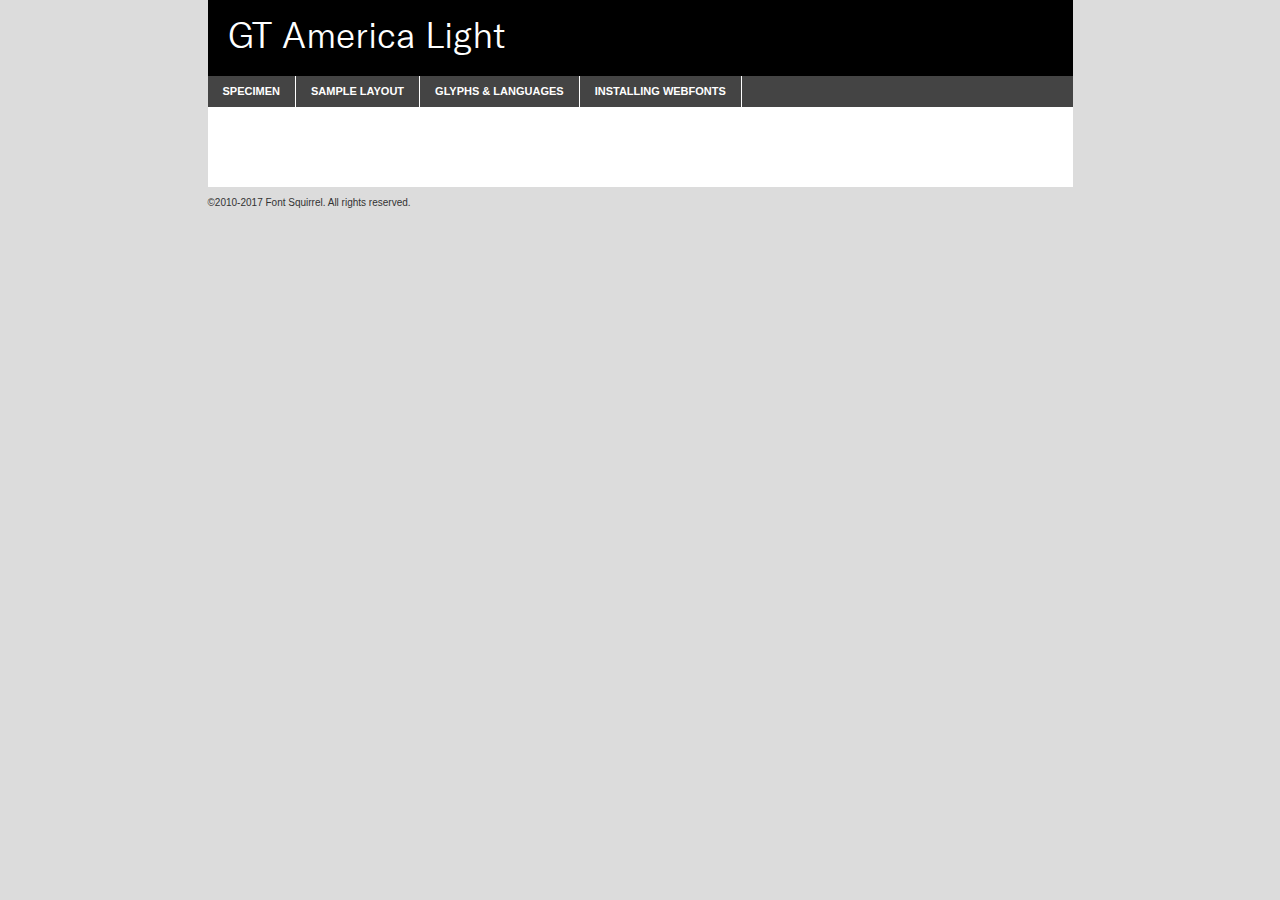
<file: type/gt-america-standard-light-demo.html>
<!DOCTYPE html PUBLIC "-//W3C//DTD XHTML 1.0 Transitional//EN"
	"http://www.w3.org/TR/xhtml1/DTD/xhtml1-transitional.dtd">

<html xmlns="http://www.w3.org/1999/xhtml" xml:lang="en" lang="en">
<head>
	<meta http-equiv="Content-Type" content="text/html; charset=utf-8" />
	<script src="http://ajax.googleapis.com/ajax/libs/jquery/1.7.2/jquery.min.js" type="text/javascript" charset="utf-8"></script>
	<script type="text/javascript">
	(function($){$.fn.easyTabs=function(option){var param=jQuery.extend({fadeSpeed:"fast",defaultContent:1,activeClass:'active'},option);$(this).each(function(){var thisId="#"+this.id;if(param.defaultContent==''){param.defaultContent=1;}
	if(typeof param.defaultContent=="number")
	{var defaultTab=$(thisId+" .tabs li:eq("+(param.defaultContent-1)+") a").attr('href').substr(1);}else{var defaultTab=param.defaultContent;}
	$(thisId+" .tabs li a").each(function(){var tabToHide=$(this).attr('href').substr(1);$("#"+tabToHide).addClass('easytabs-tab-content');});hideAll();changeContent(defaultTab);function hideAll(){$(thisId+" .easytabs-tab-content").hide();}
	function changeContent(tabId){hideAll();$(thisId+" .tabs li").removeClass(param.activeClass);$(thisId+" .tabs li a[href=#"+tabId+"]").closest('li').addClass(param.activeClass);if(param.fadeSpeed!="none")
	{$(thisId+" #"+tabId).fadeIn(param.fadeSpeed);}else{$(thisId+" #"+tabId).show();}}
	$(thisId+" .tabs li").click(function(){var tabId=$(this).find('a').attr('href').substr(1);changeContent(tabId);return false;});});}})(jQuery);
	</script>
	<link rel="stylesheet" href="specimen_files/specimen_stylesheet.css" type="text/css" charset="utf-8" />
	<link rel="stylesheet" href="stylesheet.css" type="text/css" charset="utf-8" />

	<style type="text/css">
					body{
				font-family: 'gt_americalight';
							}
		</style>

	<title>GT America Light Specimen</title>
	
	
	<script type="text/javascript" charset="utf-8">
		$(document).ready(function() {
			$('#container').easyTabs({defaultContent:1});
		});
	</script>
</head>

<body>
<div id="container">
	<div id="header">
		GT America Light	</div>
	<ul class="tabs">
		<li><a href="#specimen">Specimen</a></li>
		<li><a href="#layout">Sample Layout</a></li>
				<li><a href="#glyphs">Glyphs &amp; Languages</a></li>
		<li><a href="#installing">Installing Webfonts</a></li>
		
	</ul>
	
	<div id="main_content">

		
			<div id="specimen">
		
				<div class="section">
					<div class="grid12 firstcol">
						<div class="huge">AaBb</div>
					</div>
				</div>
		
				<div class="section">
					<div class="glyph_range">A&#x200B;B&#x200b;C&#x200b;D&#x200b;E&#x200b;F&#x200b;G&#x200b;H&#x200b;I&#x200b;J&#x200b;K&#x200b;L&#x200b;M&#x200b;N&#x200b;O&#x200b;P&#x200b;Q&#x200b;R&#x200b;S&#x200b;T&#x200b;U&#x200b;V&#x200b;W&#x200b;X&#x200b;Y&#x200b;Z&#x200b;a&#x200b;b&#x200b;c&#x200b;d&#x200b;e&#x200b;f&#x200b;g&#x200b;h&#x200b;i&#x200b;j&#x200b;k&#x200b;l&#x200b;m&#x200b;n&#x200b;o&#x200b;p&#x200b;q&#x200b;r&#x200b;s&#x200b;t&#x200b;u&#x200b;v&#x200b;w&#x200b;x&#x200b;y&#x200b;z&#x200b;1&#x200b;2&#x200b;3&#x200b;4&#x200b;5&#x200b;6&#x200b;7&#x200b;8&#x200b;9&#x200b;0&#x200b;&amp;&#x200b;.&#x200b;,&#x200b;?&#x200b;!&#x200b;&#64;&#x200b;(&#x200b;)&#x200b;#&#x200b;$&#x200b;%&#x200b;*&#x200b;+&#x200b;-&#x200b;=&#x200b;:&#x200b;;</div>
				</div>
				<div class="section">
					<div class="grid12 firstcol">
						<table class="sample_table">
							<tr><td>10</td><td class="size10">abcdefghijklmnopqrstuvwxyzABCDEFGHIJKLMNOPQRSTUVWXYZ0123456789abcdefghijklmnopqrstuvwxyzABCDEFGHIJKLMNOPQRSTUVWXYZ0123456789abcdefghijklmnopqrstuvwxyzABCDEFGHIJKLMNOPQRSTUVWXYZ</td></tr>
							<tr><td>11</td><td class="size11">abcdefghijklmnopqrstuvwxyzABCDEFGHIJKLMNOPQRSTUVWXYZ0123456789abcdefghijklmnopqrstuvwxyzABCDEFGHIJKLMNOPQRSTUVWXYZ0123456789abcdefghijklmnopqrstuvwxyzABCDEFGHIJKLMNOPQRSTUVWXYZ</td></tr>
							<tr><td>12</td><td class="size12">abcdefghijklmnopqrstuvwxyzABCDEFGHIJKLMNOPQRSTUVWXYZ0123456789abcdefghijklmnopqrstuvwxyzABCDEFGHIJKLMNOPQRSTUVWXYZ0123456789abcdefghijklmnopqrstuvwxyzABCDEFGHIJKLMNOPQRSTUVWXYZ</td></tr>
							<tr><td>13</td><td class="size13">abcdefghijklmnopqrstuvwxyzABCDEFGHIJKLMNOPQRSTUVWXYZ0123456789abcdefghijklmnopqrstuvwxyzABCDEFGHIJKLMNOPQRSTUVWXYZ0123456789abcdefghijklmnopqrstuvwxyzABCDEFGHIJKLMNOPQRSTUVWXYZ</td></tr>
							<tr><td>14</td><td class="size14">abcdefghijklmnopqrstuvwxyzABCDEFGHIJKLMNOPQRSTUVWXYZ0123456789abcdefghijklmnopqrstuvwxyzABCDEFGHIJKLMNOPQRSTUVWXYZ0123456789abcdefghijklmnopqrstuvwxyzABCDEFGHIJKLMNOPQRSTUVWXYZ</td></tr>
							<tr><td>16</td><td class="size16">abcdefghijklmnopqrstuvwxyzABCDEFGHIJKLMNOPQRSTUVWXYZ0123456789abcdefghijklmnopqrstuvwxyzABCDEFGHIJKLMNOPQRSTUVWXYZ</td></tr>
							<tr><td>18</td><td class="size18">abcdefghijklmnopqrstuvwxyzABCDEFGHIJKLMNOPQRSTUVWXYZ0123456789abcdefghijklmnopqrstuvwxyzABCDEFGHIJKLMNOPQRSTUVWXYZ</td></tr>
							<tr><td>20</td><td class="size20">abcdefghijklmnopqrstuvwxyzABCDEFGHIJKLMNOPQRSTUVWXYZ0123456789abcdefghijklmnopqrstuvwxyzABCDEFGHIJKLMNOPQRSTUVWXYZ</td></tr>
							<tr><td>24</td><td class="size24">abcdefghijklmnopqrstuvwxyzABCDEFGHIJKLMNOPQRSTUVWXYZ0123456789abcdefghijklmnopqrstuvwxyzABCDEFGHIJKLMNOPQRSTUVWXYZ</td></tr>
							<tr><td>30</td><td class="size30">abcdefghijklmnopqrstuvwxyzABCDEFGHIJKLMNOPQRSTUVWXYZ0123456789abcdefghijklmnopqrstuvwxyzABCDEFGHIJKLMNOPQRSTUVWXYZ</td></tr>
							<tr><td>36</td><td class="size36">abcdefghijklmnopqrstuvwxyzABCDEFGHIJKLMNOPQRSTUVWXYZ0123456789abcdefghijklmnopqrstuvwxyzABCDEFGHIJKLMNOPQRSTUVWXYZ</td></tr>
							<tr><td>48</td><td class="size48">abcdefghijklmnopqrstuvwxyzABCDEFGHIJKLMNOPQRSTUVWXYZ0123456789abcdefghijklmnopqrstuvwxyzABCDEFGHIJKLMNOPQRSTUVWXYZ</td></tr>
							<tr><td>60</td><td class="size60">abcdefghijklmnopqrstuvwxyzABCDEFGHIJKLMNOPQRSTUVWXYZ0123456789abcdefghijklmnopqrstuvwxyzABCDEFGHIJKLMNOPQRSTUVWXYZ</td></tr>
							<tr><td>72</td><td class="size72">abcdefghijklmnopqrstuvwxyzABCDEFGHIJKLMNOPQRSTUVWXYZ0123456789abcdefghijklmnopqrstuvwxyzABCDEFGHIJKLMNOPQRSTUVWXYZ</td></tr>
							<tr><td>90</td><td class="size90">abcdefghijklmnopqrstuvwxyzABCDEFGHIJKLMNOPQRSTUVWXYZ0123456789abcdefghijklmnopqrstuvwxyzABCDEFGHIJKLMNOPQRSTUVWXYZ</td></tr>
						</table>
				
					</div>
			
				</div>
		
		
		
								<div class="section" id="bodycomparison">


										<div id="xheight">
				<div class="fontbody">&#x25FC;&#x25FC;&#x25FC;&#x25FC;&#x25FC;&#x25FC;&#x25FC;&#x25FC;&#x25FC;&#x25FC;&#x25FC;&#x25FC;&#x25FC;&#x25FC;&#x25FC;&#x25FC;&#x25FC;&#x25FC;&#x25FC;&#x25FC;&#x25FC;&#x25FC;&#x25FC;&#x25FC;&#x25FC;&#x25FC;&#x25FC;&#x25FC;&#x25FC;&#x25FC;&#x25FC;&#x25FC;&#x25FC;&#x25FC;&#x25FC;&#x25FC;&#x25FC;&#x25FC;&#x25FC;&#x25FC;&#x25FC;&#x25FC;&#x25FC;&#x25FC;&#x25FC;&#x25FC;&#x25FC;&#x25FC;&#x25FC;&#x25FC;&#x25FC;&#x25FC;&#x25FC;&#x25FC;&#x25FC;&#x25FC;&#x25FC;&#x25FC;&#x25FC;&#x25FC;&#x25FC;&#x25FC;&#x25FC;&#x25FC;&#x25FC;&#x25FC;&#x25FC;&#x25FC;&#x25FC;&#x25FC;&#x25FC;&#x25FC;&#x25FC;&#x25FC;&#x25FC;&#x25FC;&#x25FC;&#x25FC;&#x25FC;&#x25FC;&#x25FC;&#x25FC;&#x25FC;&#x25FC;&#x25FC;&#x25FC;&#x25FC;&#x25FC;&#x25FC;&#x25FC;&#x25FC;&#x25FC;&#x25FC;&#x25FC;&#x25FC;&#x25FC;&#x25FC;&#x25FC;&#x25FC;body</div><div class="arialbody">body</div><div class="verdanabody">body</div><div class="georgiabody">body</div></div>
										<div class="fontbody" style="z-index:1">
											body<span>GT America Light</span>
										</div>
										<div class="arialbody" style="z-index:1">
											body<span>Arial</span>
										</div>
										<div class="verdanabody" style="z-index:1">
											body<span>Verdana</span>
										</div>
										<div class="georgiabody" style="z-index:1">
											body<span>Georgia</span>
										</div>



								</div>
		
		
				<div class="section psample psample_row1" id="">
					
					<div class="grid2 firstcol">
						<p class="size10"><span>10.</span>Aenean lacinia bibendum nulla sed consectetur. Fusce dapibus, tellus ac cursus commodo, tortor mauris condimentum nibh, ut fermentum massa justo sit amet risus. Nullam id dolor id nibh ultricies vehicula ut id elit. Cum sociis natoque penatibus et magnis dis parturient montes, nascetur ridiculus mus. Nulla vitae elit libero, a pharetra augue.</p>
			
					</div>
					<div class="grid3">
						<p class="size11"><span>11.</span>Aenean lacinia bibendum nulla sed consectetur. Fusce dapibus, tellus ac cursus commodo, tortor mauris condimentum nibh, ut fermentum massa justo sit amet risus. Nullam id dolor id nibh ultricies vehicula ut id elit. Cum sociis natoque penatibus et magnis dis parturient montes, nascetur ridiculus mus. Nulla vitae elit libero, a pharetra augue.</p>
			
					</div>
					<div class="grid3">
						<p class="size12"><span>12.</span>Aenean lacinia bibendum nulla sed consectetur. Fusce dapibus, tellus ac cursus commodo, tortor mauris condimentum nibh, ut fermentum massa justo sit amet risus. Nullam id dolor id nibh ultricies vehicula ut id elit. Cum sociis natoque penatibus et magnis dis parturient montes, nascetur ridiculus mus. Nulla vitae elit libero, a pharetra augue.</p>
			
					</div>
					<div class="grid4">
						<p class="size13"><span>13.</span>Aenean lacinia bibendum nulla sed consectetur. Fusce dapibus, tellus ac cursus commodo, tortor mauris condimentum nibh, ut fermentum massa justo sit amet risus. Nullam id dolor id nibh ultricies vehicula ut id elit. Cum sociis natoque penatibus et magnis dis parturient montes, nascetur ridiculus mus. Nulla vitae elit libero, a pharetra augue.</p>
			
					</div>
					<div class="white_blend"></div>
					
				</div>
				<div class="section psample psample_row2" id="">
					<div class="grid3 firstcol">
						<p class="size14"><span>14.</span>Aenean lacinia bibendum nulla sed consectetur. Fusce dapibus, tellus ac cursus commodo, tortor mauris condimentum nibh, ut fermentum massa justo sit amet risus. Nullam id dolor id nibh ultricies vehicula ut id elit. Cum sociis natoque penatibus et magnis dis parturient montes, nascetur ridiculus mus. Nulla vitae elit libero, a pharetra augue.</p>
			
					</div>
					<div class="grid4">
						<p class="size16"><span>16.</span>Aenean lacinia bibendum nulla sed consectetur. Fusce dapibus, tellus ac cursus commodo, tortor mauris condimentum nibh, ut fermentum massa justo sit amet risus. Nullam id dolor id nibh ultricies vehicula ut id elit. Cum sociis natoque penatibus et magnis dis parturient montes, nascetur ridiculus mus. Nulla vitae elit libero, a pharetra augue.</p>
			
					</div>
					<div class="grid5">
						<p class="size18"><span>18.</span>Aenean lacinia bibendum nulla sed consectetur. Fusce dapibus, tellus ac cursus commodo, tortor mauris condimentum nibh, ut fermentum massa justo sit amet risus. Nullam id dolor id nibh ultricies vehicula ut id elit. Cum sociis natoque penatibus et magnis dis parturient montes, nascetur ridiculus mus. Nulla vitae elit libero, a pharetra augue.</p>
			
					</div>

					<div class="white_blend"></div>

				</div>
				
				<div class="section psample psample_row3" id="">
					<div class="grid5 firstcol">
						<p class="size20"><span>20.</span>Aenean lacinia bibendum nulla sed consectetur. Fusce dapibus, tellus ac cursus commodo, tortor mauris condimentum nibh, ut fermentum massa justo sit amet risus. Nullam id dolor id nibh ultricies vehicula ut id elit. Cum sociis natoque penatibus et magnis dis parturient montes, nascetur ridiculus mus. Nulla vitae elit libero, a pharetra augue.</p>
					</div>
					<div class="grid7">
						<p class="size24"><span>24.</span>Aenean lacinia bibendum nulla sed consectetur. Fusce dapibus, tellus ac cursus commodo, tortor mauris condimentum nibh, ut fermentum massa justo sit amet risus. Nullam id dolor id nibh ultricies vehicula ut id elit. Cum sociis natoque penatibus et magnis dis parturient montes, nascetur ridiculus mus. Nulla vitae elit libero, a pharetra augue.</p>
					</div>
					
					<div class="white_blend"></div>
					
				</div>
				
				<div class="section psample psample_row4" id="">
					<div class="grid12 firstcol">
						<p class="size30"><span>30.</span>Aenean lacinia bibendum nulla sed consectetur. Fusce dapibus, tellus ac cursus commodo, tortor mauris condimentum nibh, ut fermentum massa justo sit amet risus. Nullam id dolor id nibh ultricies vehicula ut id elit. Cum sociis natoque penatibus et magnis dis parturient montes, nascetur ridiculus mus. Nulla vitae elit libero, a pharetra augue.</p>
					</div>
					<div class="white_blend"></div>
					
				</div>
				
				
				
				<div class="section psample psample_row1 fullreverse">
					<div class="grid2 firstcol">
						<p class="size10"><span>10.</span>Aenean lacinia bibendum nulla sed consectetur. Fusce dapibus, tellus ac cursus commodo, tortor mauris condimentum nibh, ut fermentum massa justo sit amet risus. Nullam id dolor id nibh ultricies vehicula ut id elit. Cum sociis natoque penatibus et magnis dis parturient montes, nascetur ridiculus mus. Nulla vitae elit libero, a pharetra augue.</p>
			
					</div>
					<div class="grid3">
						<p class="size11"><span>11.</span>Aenean lacinia bibendum nulla sed consectetur. Fusce dapibus, tellus ac cursus commodo, tortor mauris condimentum nibh, ut fermentum massa justo sit amet risus. Nullam id dolor id nibh ultricies vehicula ut id elit. Cum sociis natoque penatibus et magnis dis parturient montes, nascetur ridiculus mus. Nulla vitae elit libero, a pharetra augue.</p>
			
					</div>
					<div class="grid3">
						<p class="size12"><span>12.</span>Aenean lacinia bibendum nulla sed consectetur. Fusce dapibus, tellus ac cursus commodo, tortor mauris condimentum nibh, ut fermentum massa justo sit amet risus. Nullam id dolor id nibh ultricies vehicula ut id elit. Cum sociis natoque penatibus et magnis dis parturient montes, nascetur ridiculus mus. Nulla vitae elit libero, a pharetra augue.</p>
			
					</div>
					<div class="grid4">
						<p class="size13"><span>13.</span>Aenean lacinia bibendum nulla sed consectetur. Fusce dapibus, tellus ac cursus commodo, tortor mauris condimentum nibh, ut fermentum massa justo sit amet risus. Nullam id dolor id nibh ultricies vehicula ut id elit. Cum sociis natoque penatibus et magnis dis parturient montes, nascetur ridiculus mus. Nulla vitae elit libero, a pharetra augue.</p>
			
					</div>
					<div class="black_blend"></div>
					
				</div>
				
				<div class="section psample psample_row2 fullreverse">
					<div class="grid3 firstcol">
						<p class="size14"><span>14.</span>Aenean lacinia bibendum nulla sed consectetur. Fusce dapibus, tellus ac cursus commodo, tortor mauris condimentum nibh, ut fermentum massa justo sit amet risus. Nullam id dolor id nibh ultricies vehicula ut id elit. Cum sociis natoque penatibus et magnis dis parturient montes, nascetur ridiculus mus. Nulla vitae elit libero, a pharetra augue.</p>
			
					</div>
					<div class="grid4">
						<p class="size16"><span>16.</span>Aenean lacinia bibendum nulla sed consectetur. Fusce dapibus, tellus ac cursus commodo, tortor mauris condimentum nibh, ut fermentum massa justo sit amet risus. Nullam id dolor id nibh ultricies vehicula ut id elit. Cum sociis natoque penatibus et magnis dis parturient montes, nascetur ridiculus mus. Nulla vitae elit libero, a pharetra augue.</p>
			
					</div>
					<div class="grid5">
						<p class="size18"><span>18.</span>Aenean lacinia bibendum nulla sed consectetur. Fusce dapibus, tellus ac cursus commodo, tortor mauris condimentum nibh, ut fermentum massa justo sit amet risus. Nullam id dolor id nibh ultricies vehicula ut id elit. Cum sociis natoque penatibus et magnis dis parturient montes, nascetur ridiculus mus. Nulla vitae elit libero, a pharetra augue.</p>
			
					</div>
					<div class="black_blend"></div>

				</div>
				
				<div class="section psample fullreverse psample_row3" id="">
					<div class="grid5 firstcol">
						<p class="size20"><span>20.</span>Aenean lacinia bibendum nulla sed consectetur. Fusce dapibus, tellus ac cursus commodo, tortor mauris condimentum nibh, ut fermentum massa justo sit amet risus. Nullam id dolor id nibh ultricies vehicula ut id elit. Cum sociis natoque penatibus et magnis dis parturient montes, nascetur ridiculus mus. Nulla vitae elit libero, a pharetra augue.</p>
					</div>
					<div class="grid7">
						<p class="size24"><span>24.</span>Aenean lacinia bibendum nulla sed consectetur. Fusce dapibus, tellus ac cursus commodo, tortor mauris condimentum nibh, ut fermentum massa justo sit amet risus. Nullam id dolor id nibh ultricies vehicula ut id elit. Cum sociis natoque penatibus et magnis dis parturient montes, nascetur ridiculus mus. Nulla vitae elit libero, a pharetra augue.</p>
					</div>
					
					<div class="black_blend"></div>
					
				</div>
				
				<div class="section psample fullreverse psample_row4" id="" style="border-bottom: 20px #000 solid;">
					<div class="grid12 firstcol">
						<p class="size30"><span>30.</span>Aenean lacinia bibendum nulla sed consectetur. Fusce dapibus, tellus ac cursus commodo, tortor mauris condimentum nibh, ut fermentum massa justo sit amet risus. Nullam id dolor id nibh ultricies vehicula ut id elit. Cum sociis natoque penatibus et magnis dis parturient montes, nascetur ridiculus mus. Nulla vitae elit libero, a pharetra augue.</p>
					</div>
					<div class="black_blend"></div>
					
				</div>
				
				
				
				
			</div>
			
			<div id="layout">
				
				<div class="section">
					
					<div class="grid12 firstcol">
						<h1>Lorem Ipsum Dolor</h1>
						<h2>Etiam porta sem malesuada magna mollis euismod</h2>
						
						<p class="byline">By <a href="#link">Aenean Lacinia</a></p>
					</div>
				</div>
				<div class="section">
					<div class="grid8 firstcol">
						<p class="large">Donec sed odio dui. Morbi leo risus, porta ac consectetur ac, vestibulum at eros. Fusce dapibus, tellus ac cursus commodo, tortor mauris condimentum nibh, ut fermentum massa justo sit amet risus. </p>

						
						<h3>Pellentesque ornare sem</h3>

						<p>Maecenas sed diam eget risus varius blandit sit amet non magna. Maecenas faucibus mollis interdum. Donec ullamcorper nulla non metus auctor fringilla. Nullam id dolor id nibh ultricies vehicula ut id elit. Nullam id dolor id nibh ultricies vehicula ut id elit. </p>

						<p>Aenean eu leo quam. Pellentesque ornare sem lacinia quam venenatis vestibulum. Lorem ipsum dolor sit amet, consectetur adipiscing elit. Cum sociis natoque penatibus et magnis dis parturient montes, nascetur ridiculus mus. </p>

						<p>Nulla vitae elit libero, a pharetra augue. Praesent commodo cursus magna, vel scelerisque nisl consectetur et. Aenean lacinia bibendum nulla sed consectetur. </p>

						<p>Nullam quis risus eget urna mollis ornare vel eu leo. Nullam quis risus eget urna mollis ornare vel eu leo. Maecenas sed diam eget risus varius blandit sit amet non magna. Donec ullamcorper nulla non metus auctor fringilla. </p>

						<h3>Cras mattis consectetur</h3>

						<p>Aenean eu leo quam. Pellentesque ornare sem lacinia quam venenatis vestibulum. Aenean lacinia bibendum nulla sed consectetur. Integer posuere erat a ante venenatis dapibus posuere velit aliquet. Cras mattis consectetur purus sit amet fermentum. </p>

						<p>Nullam id dolor id nibh ultricies vehicula ut id elit. Nullam quis risus eget urna mollis ornare vel eu leo. Cras mattis consectetur purus sit amet fermentum.</p>
					</div>
					
					<div class="grid4 sidebar">
						
						<div class="box reverse">
							<p class="last">Nullam quis risus eget urna mollis ornare vel eu leo. Donec ullamcorper nulla non metus auctor fringilla. Cras mattis consectetur purus sit amet fermentum. Sed posuere consectetur est at lobortis. Lorem ipsum dolor sit amet, consectetur adipiscing elit. </p>
						</div>
						
						<p class="caption">Maecenas sed diam eget risus varius.</p>

						<p>Vestibulum id ligula porta felis euismod semper. Integer posuere erat a ante venenatis dapibus posuere velit aliquet. Vestibulum id ligula porta felis euismod semper. Sed posuere consectetur est at lobortis. Maecenas sed diam eget risus varius blandit sit amet non magna. Fusce dapibus, tellus ac cursus commodo, tortor mauris condimentum nibh, ut fermentum massa justo sit amet risus. </p>

					

						<p>Duis mollis, est non commodo luctus, nisi erat porttitor ligula, eget lacinia odio sem nec elit. Aenean lacinia bibendum nulla sed consectetur. Vivamus sagittis lacus vel augue laoreet rutrum faucibus dolor auctor. Aenean lacinia bibendum nulla sed consectetur. Nullam quis risus eget urna mollis ornare vel eu leo. </p>

						<p>Praesent commodo cursus magna, vel scelerisque nisl consectetur et. Donec ullamcorper nulla non metus auctor fringilla. Maecenas faucibus mollis interdum. Fusce dapibus, tellus ac cursus commodo, tortor mauris condimentum nibh, ut fermentum massa justo sit amet risus. </p>

					</div>
				</div>
				
			</div>


			



		<div id="glyphs">
			<div class="section">
				<div class="grid12 firstcol">
			
				<h1>Language Support</h1>
				<p>The subset of GT America Light in this kit supports the following languages:<br />
			
					Albanian, Basque, Breton, Chamorro, Danish, Dutch, English, Faroese, Finnish, French, Frisian, Galician, German, Icelandic, Italian, Malagasy, Norwegian, Portuguese, Spanish, Alsatian, Aragonese, Arapaho, Arrernte, Asturian, Aymara, Bislama, Cebuano, Corsican, Fijian, French_creole, Genoese, Gilbertese, Greenlandic, Haitian_creole, Hiligaynon, Hmong, Hopi, Ibanag, Iloko_ilokano, Indonesian, Interglossa_glosa, Interlingua, Irish_gaelic, Jerriais, Lojban, Lombard, Luxembourgeois, Manx, Mohawk, Norfolk_pitcairnese, Occitan, Oromo, Pangasinan, Papiamento, Piedmontese, Potawatomi, Rhaeto-romance, Romansh, Rotokas, Sami_lule, Samoan, Sardinian, Scots_gaelic, Seychelles_creole, Shona, Sicilian, Somali, Southern_ndebele, Swahili, Swati_swazi, Tagalog_filipino_pilipino, Tetum, Tok_pisin, Uyghur_latinized, Volapuk, Walloon, Warlpiri, Xhosa, Yapese, Zulu, Latinbasic, Ubasic, Demo				</p>
				<h1>Glyph Chart</h1>
				<p>The subset of GT America Light in this kit includes all the glyphs listed below. Unicode entities are included above each glyph to help you insert individual characters into your layout.</p>
				<div id="glyph_chart">
			
																														 <div><p>&amp;#13;</p>&#13;</div>
																				 <div><p>&amp;#32;</p>&#32;</div>
																				 <div><p>&amp;#33;</p>&#33;</div>
																				 <div><p>&amp;#34;</p>&#34;</div>
																				 <div><p>&amp;#35;</p>&#35;</div>
																				 <div><p>&amp;#36;</p>&#36;</div>
																				 <div><p>&amp;#37;</p>&#37;</div>
																				 <div><p>&amp;#38;</p>&#38;</div>
																				 <div><p>&amp;#39;</p>&#39;</div>
																				 <div><p>&amp;#40;</p>&#40;</div>
																				 <div><p>&amp;#41;</p>&#41;</div>
																				 <div><p>&amp;#42;</p>&#42;</div>
																				 <div><p>&amp;#43;</p>&#43;</div>
																				 <div><p>&amp;#44;</p>&#44;</div>
																				 <div><p>&amp;#45;</p>&#45;</div>
																				 <div><p>&amp;#46;</p>&#46;</div>
																				 <div><p>&amp;#47;</p>&#47;</div>
																				 <div><p>&amp;#48;</p>&#48;</div>
																				 <div><p>&amp;#49;</p>&#49;</div>
																				 <div><p>&amp;#50;</p>&#50;</div>
																				 <div><p>&amp;#51;</p>&#51;</div>
																				 <div><p>&amp;#52;</p>&#52;</div>
																				 <div><p>&amp;#53;</p>&#53;</div>
																				 <div><p>&amp;#54;</p>&#54;</div>
																				 <div><p>&amp;#55;</p>&#55;</div>
																				 <div><p>&amp;#56;</p>&#56;</div>
																				 <div><p>&amp;#57;</p>&#57;</div>
																				 <div><p>&amp;#58;</p>&#58;</div>
																				 <div><p>&amp;#59;</p>&#59;</div>
																				 <div><p>&amp;#60;</p>&#60;</div>
																				 <div><p>&amp;#61;</p>&#61;</div>
																				 <div><p>&amp;#62;</p>&#62;</div>
																				 <div><p>&amp;#63;</p>&#63;</div>
																				 <div><p>&amp;#64;</p>&#64;</div>
																				 <div><p>&amp;#65;</p>&#65;</div>
																				 <div><p>&amp;#66;</p>&#66;</div>
																				 <div><p>&amp;#67;</p>&#67;</div>
																				 <div><p>&amp;#68;</p>&#68;</div>
																				 <div><p>&amp;#69;</p>&#69;</div>
																				 <div><p>&amp;#70;</p>&#70;</div>
																				 <div><p>&amp;#71;</p>&#71;</div>
																				 <div><p>&amp;#72;</p>&#72;</div>
																				 <div><p>&amp;#73;</p>&#73;</div>
																				 <div><p>&amp;#74;</p>&#74;</div>
																				 <div><p>&amp;#75;</p>&#75;</div>
																				 <div><p>&amp;#76;</p>&#76;</div>
																				 <div><p>&amp;#77;</p>&#77;</div>
																				 <div><p>&amp;#78;</p>&#78;</div>
																				 <div><p>&amp;#79;</p>&#79;</div>
																				 <div><p>&amp;#80;</p>&#80;</div>
																				 <div><p>&amp;#81;</p>&#81;</div>
																				 <div><p>&amp;#82;</p>&#82;</div>
																				 <div><p>&amp;#83;</p>&#83;</div>
																				 <div><p>&amp;#84;</p>&#84;</div>
																				 <div><p>&amp;#85;</p>&#85;</div>
																				 <div><p>&amp;#86;</p>&#86;</div>
																				 <div><p>&amp;#87;</p>&#87;</div>
																				 <div><p>&amp;#88;</p>&#88;</div>
																				 <div><p>&amp;#89;</p>&#89;</div>
																				 <div><p>&amp;#90;</p>&#90;</div>
																				 <div><p>&amp;#91;</p>&#91;</div>
																				 <div><p>&amp;#92;</p>&#92;</div>
																				 <div><p>&amp;#93;</p>&#93;</div>
																				 <div><p>&amp;#94;</p>&#94;</div>
																				 <div><p>&amp;#95;</p>&#95;</div>
																				 <div><p>&amp;#96;</p>&#96;</div>
																				 <div><p>&amp;#97;</p>&#97;</div>
																				 <div><p>&amp;#98;</p>&#98;</div>
																				 <div><p>&amp;#99;</p>&#99;</div>
																				 <div><p>&amp;#100;</p>&#100;</div>
																				 <div><p>&amp;#101;</p>&#101;</div>
																				 <div><p>&amp;#102;</p>&#102;</div>
																				 <div><p>&amp;#103;</p>&#103;</div>
																				 <div><p>&amp;#104;</p>&#104;</div>
																				 <div><p>&amp;#105;</p>&#105;</div>
																				 <div><p>&amp;#106;</p>&#106;</div>
																				 <div><p>&amp;#107;</p>&#107;</div>
																				 <div><p>&amp;#108;</p>&#108;</div>
																				 <div><p>&amp;#109;</p>&#109;</div>
																				 <div><p>&amp;#110;</p>&#110;</div>
																				 <div><p>&amp;#111;</p>&#111;</div>
																				 <div><p>&amp;#112;</p>&#112;</div>
																				 <div><p>&amp;#113;</p>&#113;</div>
																				 <div><p>&amp;#114;</p>&#114;</div>
																				 <div><p>&amp;#115;</p>&#115;</div>
																				 <div><p>&amp;#116;</p>&#116;</div>
																				 <div><p>&amp;#117;</p>&#117;</div>
																				 <div><p>&amp;#118;</p>&#118;</div>
																				 <div><p>&amp;#119;</p>&#119;</div>
																				 <div><p>&amp;#120;</p>&#120;</div>
																				 <div><p>&amp;#121;</p>&#121;</div>
																				 <div><p>&amp;#122;</p>&#122;</div>
																				 <div><p>&amp;#123;</p>&#123;</div>
																				 <div><p>&amp;#124;</p>&#124;</div>
																				 <div><p>&amp;#125;</p>&#125;</div>
																				 <div><p>&amp;#126;</p>&#126;</div>
																				 <div><p>&amp;#160;</p>&#160;</div>
																				 <div><p>&amp;#161;</p>&#161;</div>
																				 <div><p>&amp;#162;</p>&#162;</div>
																				 <div><p>&amp;#163;</p>&#163;</div>
																				 <div><p>&amp;#164;</p>&#164;</div>
																				 <div><p>&amp;#165;</p>&#165;</div>
																				 <div><p>&amp;#166;</p>&#166;</div>
																				 <div><p>&amp;#167;</p>&#167;</div>
																				 <div><p>&amp;#168;</p>&#168;</div>
																				 <div><p>&amp;#169;</p>&#169;</div>
																				 <div><p>&amp;#170;</p>&#170;</div>
																				 <div><p>&amp;#171;</p>&#171;</div>
																				 <div><p>&amp;#172;</p>&#172;</div>
																				 <div><p>&amp;#173;</p>&#173;</div>
																				 <div><p>&amp;#174;</p>&#174;</div>
																				 <div><p>&amp;#175;</p>&#175;</div>
																				 <div><p>&amp;#176;</p>&#176;</div>
																				 <div><p>&amp;#177;</p>&#177;</div>
																				 <div><p>&amp;#180;</p>&#180;</div>
																				 <div><p>&amp;#181;</p>&#181;</div>
																				 <div><p>&amp;#182;</p>&#182;</div>
																				 <div><p>&amp;#183;</p>&#183;</div>
																				 <div><p>&amp;#184;</p>&#184;</div>
																				 <div><p>&amp;#186;</p>&#186;</div>
																				 <div><p>&amp;#187;</p>&#187;</div>
																				 <div><p>&amp;#188;</p>&#188;</div>
																				 <div><p>&amp;#189;</p>&#189;</div>
																				 <div><p>&amp;#190;</p>&#190;</div>
																				 <div><p>&amp;#191;</p>&#191;</div>
																				 <div><p>&amp;#192;</p>&#192;</div>
																				 <div><p>&amp;#193;</p>&#193;</div>
																				 <div><p>&amp;#194;</p>&#194;</div>
																				 <div><p>&amp;#195;</p>&#195;</div>
																				 <div><p>&amp;#196;</p>&#196;</div>
																				 <div><p>&amp;#197;</p>&#197;</div>
																				 <div><p>&amp;#198;</p>&#198;</div>
																				 <div><p>&amp;#199;</p>&#199;</div>
																				 <div><p>&amp;#200;</p>&#200;</div>
																				 <div><p>&amp;#201;</p>&#201;</div>
																				 <div><p>&amp;#202;</p>&#202;</div>
																				 <div><p>&amp;#203;</p>&#203;</div>
																				 <div><p>&amp;#204;</p>&#204;</div>
																				 <div><p>&amp;#205;</p>&#205;</div>
																				 <div><p>&amp;#206;</p>&#206;</div>
																				 <div><p>&amp;#207;</p>&#207;</div>
																				 <div><p>&amp;#208;</p>&#208;</div>
																				 <div><p>&amp;#209;</p>&#209;</div>
																				 <div><p>&amp;#210;</p>&#210;</div>
																				 <div><p>&amp;#211;</p>&#211;</div>
																				 <div><p>&amp;#212;</p>&#212;</div>
																				 <div><p>&amp;#213;</p>&#213;</div>
																				 <div><p>&amp;#214;</p>&#214;</div>
																				 <div><p>&amp;#215;</p>&#215;</div>
																				 <div><p>&amp;#216;</p>&#216;</div>
																				 <div><p>&amp;#217;</p>&#217;</div>
																				 <div><p>&amp;#218;</p>&#218;</div>
																				 <div><p>&amp;#219;</p>&#219;</div>
																				 <div><p>&amp;#220;</p>&#220;</div>
																				 <div><p>&amp;#221;</p>&#221;</div>
																				 <div><p>&amp;#222;</p>&#222;</div>
																				 <div><p>&amp;#223;</p>&#223;</div>
																				 <div><p>&amp;#224;</p>&#224;</div>
																				 <div><p>&amp;#225;</p>&#225;</div>
																				 <div><p>&amp;#226;</p>&#226;</div>
																				 <div><p>&amp;#227;</p>&#227;</div>
																				 <div><p>&amp;#228;</p>&#228;</div>
																				 <div><p>&amp;#229;</p>&#229;</div>
																				 <div><p>&amp;#230;</p>&#230;</div>
																				 <div><p>&amp;#231;</p>&#231;</div>
																				 <div><p>&amp;#232;</p>&#232;</div>
																				 <div><p>&amp;#233;</p>&#233;</div>
																				 <div><p>&amp;#234;</p>&#234;</div>
																				 <div><p>&amp;#235;</p>&#235;</div>
																				 <div><p>&amp;#236;</p>&#236;</div>
																				 <div><p>&amp;#237;</p>&#237;</div>
																				 <div><p>&amp;#238;</p>&#238;</div>
																				 <div><p>&amp;#239;</p>&#239;</div>
																				 <div><p>&amp;#240;</p>&#240;</div>
																				 <div><p>&amp;#241;</p>&#241;</div>
																				 <div><p>&amp;#242;</p>&#242;</div>
																				 <div><p>&amp;#243;</p>&#243;</div>
																				 <div><p>&amp;#244;</p>&#244;</div>
																				 <div><p>&amp;#245;</p>&#245;</div>
																				 <div><p>&amp;#246;</p>&#246;</div>
																				 <div><p>&amp;#247;</p>&#247;</div>
																				 <div><p>&amp;#248;</p>&#248;</div>
																				 <div><p>&amp;#249;</p>&#249;</div>
																				 <div><p>&amp;#250;</p>&#250;</div>
																				 <div><p>&amp;#251;</p>&#251;</div>
																				 <div><p>&amp;#252;</p>&#252;</div>
																				 <div><p>&amp;#253;</p>&#253;</div>
																				 <div><p>&amp;#254;</p>&#254;</div>
																				 <div><p>&amp;#255;</p>&#255;</div>
																				 <div><p>&amp;#338;</p>&#338;</div>
																				 <div><p>&amp;#339;</p>&#339;</div>
																				 <div><p>&amp;#376;</p>&#376;</div>
																				 <div><p>&amp;#710;</p>&#710;</div>
																				 <div><p>&amp;#732;</p>&#732;</div>
																				 <div><p>&amp;#8192;</p>&#8192;</div>
																				 <div><p>&amp;#8193;</p>&#8193;</div>
																				 <div><p>&amp;#8194;</p>&#8194;</div>
																				 <div><p>&amp;#8195;</p>&#8195;</div>
																				 <div><p>&amp;#8196;</p>&#8196;</div>
																				 <div><p>&amp;#8197;</p>&#8197;</div>
																				 <div><p>&amp;#8198;</p>&#8198;</div>
																				 <div><p>&amp;#8199;</p>&#8199;</div>
																				 <div><p>&amp;#8200;</p>&#8200;</div>
																				 <div><p>&amp;#8201;</p>&#8201;</div>
																				 <div><p>&amp;#8202;</p>&#8202;</div>
																				 <div><p>&amp;#8208;</p>&#8208;</div>
																				 <div><p>&amp;#8209;</p>&#8209;</div>
																				 <div><p>&amp;#8210;</p>&#8210;</div>
																				 <div><p>&amp;#8211;</p>&#8211;</div>
																				 <div><p>&amp;#8212;</p>&#8212;</div>
																				 <div><p>&amp;#8216;</p>&#8216;</div>
																				 <div><p>&amp;#8217;</p>&#8217;</div>
																				 <div><p>&amp;#8218;</p>&#8218;</div>
																				 <div><p>&amp;#8220;</p>&#8220;</div>
																				 <div><p>&amp;#8221;</p>&#8221;</div>
																				 <div><p>&amp;#8222;</p>&#8222;</div>
																				 <div><p>&amp;#8226;</p>&#8226;</div>
																				 <div><p>&amp;#8230;</p>&#8230;</div>
																				 <div><p>&amp;#8239;</p>&#8239;</div>
																				 <div><p>&amp;#8249;</p>&#8249;</div>
																				 <div><p>&amp;#8250;</p>&#8250;</div>
																				 <div><p>&amp;#8287;</p>&#8287;</div>
																				 <div><p>&amp;#8364;</p>&#8364;</div>
																				 <div><p>&amp;#8482;</p>&#8482;</div>
																				 <div><p>&amp;#9724;</p>&#9724;</div>
																				 <div><p>&amp;#64257;</p>&#64257;</div>
																				 <div><p>&amp;#64258;</p>&#64258;</div>
																												</div>	
				</div>
		
		
			</div>
		</div>
		
		
		<div id="specs">
			
		</div>
	
		<div id="installing">
			<div class="section">
				<div class="grid7 firstcol">
					<h1>Installing Webfonts</h1>
					
					<p>Webfonts are supported by all major browser platforms but not all in the same way. There are currently four different font formats that must be included in order to target all browsers. This includes TTF, WOFF, EOT and SVG.</p>
					
					<h2>1. Upload your webfonts</h2>
					<p>You must upload your webfont kit to your website. They should be in or near the same directory as your CSS files.</p>
					
					<h2>2. Include the webfont stylesheet</h2>
					<p>A special CSS @font-face declaration helps the various browsers select the appropriate font it needs without causing you a bunch of headaches. Learn more about this syntax by reading the <a href="https://www.fontspring.com/blog/further-hardening-of-the-bulletproof-syntax">Fontspring blog post</a> about it. The code for it is as follows:</p>


<code>
@font-face{ 
	font-family: 'MyWebFont';
	src: url('WebFont.eot');
	src: url('WebFont.eot?#iefix') format('embedded-opentype'),
	     url('WebFont.woff') format('woff'),
	     url('WebFont.ttf') format('truetype'),
	     url('WebFont.svg#webfont') format('svg');
}
</code>

	<p>We've already gone ahead and generated the code for you. All you have to do is link to the stylesheet in your HTML, like this:</p>
	<code>&lt;link rel=&quot;stylesheet&quot; href=&quot;stylesheet.css&quot; type=&quot;text/css&quot; charset=&quot;utf-8&quot; /&gt;</code>

					<h2>3. Modify your own stylesheet</h2>
					<p>To take advantage of your new fonts, you must tell your stylesheet to use them. Look at the original @font-face declaration above and find the property called "font-family." The name linked there will be what you use to reference the font. Prepend that webfont name to the font stack in the "font-family" property, inside the selector you want to change. For example:</p>
<code>p { font-family: 'WebFont', Arial, sans-serif; }</code>

<h2>4. Test</h2>
<p>Getting webfonts to work cross-browser <em>can</em> be tricky. Use the information in the sidebar to help you if you find that fonts aren't loading in a particular browser.</p>
				</div>
				
				<div class="grid5 sidebar">
					<div class="box">
						<h2>Troubleshooting<br />Font-Face Problems</h2>
						<p>Having trouble getting your webfonts to load in your new website? Here are some tips to sort out what might be the problem.</p>

						<h3>Fonts not showing in any browser</h3>

						<p>This sounds like you need to work on the plumbing. You either did not upload the fonts to the correct directory, or you did not link the fonts properly in the CSS. If you've confirmed that all this is correct and you still have a problem, take a look at your .htaccess file and see if requests are getting intercepted.</p>

						<h3>Fonts not loading in iPhone or iPad</h3>

						<p>The most common problem here is that you are serving the fonts from an IIS server. IIS refuses to serve files that have unknown MIME types. If that is the case, you must set the MIME type for SVG to "image/svg+xml" in the server settings. Follow these instructions from Microsoft if you need help.</p>

						<h3>Fonts not loading in Firefox</h3>

						<p>The primary reason for this failure? You are still using a version Firefox older than 3.5. So upgrade already! If that isn't it, then you are very likely serving fonts from a different domain. Firefox requires that all font assets be served from the same domain. Lastly it is possible that you need to add WOFF to your list of MIME types (if you are serving via IIS.)</p>

						<h3>Fonts not loading in IE</h3>

						<p>Are you looking at Internet Explorer on an actual Windows machine or are you cheating by using a service like Adobe BrowserLab? Many of these screenshot services do not render @font-face for IE. Best to test it on a real machine.</p>

						<h3>Fonts not loading in IE9</h3>

						<p>IE9, like Firefox, requires that fonts be served from the same domain as the website. Make sure that is the case.</p>
					</div>
				</div>
			</div>
			
		</div>
	
	</div>
	<div id="footer">
		<p>&copy;2010-2017 Font Squirrel. All rights reserved.</p>
	</div>
</div>
</body>
</html>
</file>
<file: type/stylesheet.css>
/*! Generated by Font Squirrel (https://www.fontsquirrel.com) on April 22, 2017 */



@font-face {
    font-family: 'gt_americalight';
    src: url('gt-america-standard-light-webfont.woff2') format('woff2'),
         url('gt-america-standard-light-webfont.woff') format('woff');
    font-weight: normal;
    font-style: normal;

}
</file>
<file: type/specimen_files/specimen_stylesheet.css>
@import url('grid_12-825-55-15.css');

/*  
	CSS Reset by Eric Meyer - Released under Public Domain
    http://meyerweb.com/eric/tools/css/reset/
*/
html, body, div, span, applet, object, iframe,
h1, h2, h3, h4, h5, h6, p, blockquote, pre,
a, abbr, acronym, address, big, cite, code,
del, dfn, em, font, img, ins, kbd, q, s, samp,
small, strike, strong, sub, sup, tt, var,
b, u, i, center, dl, dt, dd, ol, ul, li,
fieldset, form, label, legend, table, 
caption, tbody, tfoot, thead, tr, th, td 
                  {margin: 0;padding: 0;border: 0;outline: 0;
                  font-size: 100%;vertical-align: baseline;
                  background: transparent;}
body              {line-height: 1;}
ol, ul            {list-style: none;}
blockquote, q     {quotes: none;}
blockquote:before, blockquote:after,
q:before, q:after {content: '';	content: none;}
:focus            {outline: 0;}
ins               {text-decoration: none;}
del               {text-decoration: line-through;}
table             {border-collapse: collapse;border-spacing: 0;}




body {
	color: #000;
	background-color: #dcdcdc;
}

a {
	text-decoration: none;
	color: #1883ba;
}

h1{
	font-size: 32px;
	font-weight: normal;
	font-style: normal;
	margin-bottom: 18px;
}

h2{
	font-size: 18px;
}

#container {
	width: 865px;
	margin: 0px auto;
}


#header {
	padding: 20px;
	font-size: 36px;
	background-color: #000;
	color: #fff;
}

#header span {
	color: #666;
}
#main_content {
	background-color: #fff;
	padding: 60px 20px 20px;
}


#footer p {
	margin: 0;
	padding-top: 10px;
	padding-bottom: 50px;
	color: #333;
	font: 10px Arial, sans-serif;
}

.tabs {
	width: 100%;
	height: 31px;
	background-color: #444;
}
.tabs li {
	float:  left;
	margin: 0;
	overflow: hidden;
	background-color: #444;
}
.tabs li a {
	display: block;
	color: #fff;
	text-decoration: none;
	font: bold 11px/11px 'Arial';
	text-transform: uppercase;
	padding: 10px 15px;
	border-right: 1px solid #fff;
}

.tabs li a:hover {
		background-color: #00b3ff;

}

.tabs li.active a {
	color:  #000;
	background-color: #fff;
}



div.huge {
	
	font-size: 300px;
	line-height: 1em;
	padding: 0;
	letter-spacing: -.02em;
	overflow: hidden;
}
div.glyph_range {
	font-size: 72px;
	line-height: 1.1em;
}

.size10{ font-size: 10px; }
.size11{ font-size: 11px; }
.size12{ font-size: 12px; }
.size13{ font-size: 13px; }
.size14{ font-size: 14px; }
.size16{ font-size: 16px; }
.size18{ font-size: 18px; }
.size20{ font-size: 20px; }
.size24{ font-size: 24px; }
.size30{ font-size: 30px; }
.size36{ font-size: 36px; }
.size48{ font-size: 48px; }
.size60{ font-size: 60px; }
.size72{ font-size: 72px; }
.size90{ font-size: 90px; }


.psample_row1 {	height: 120px;}
.psample_row1 {	height: 120px;}
.psample_row2 {	height: 160px;}
.psample_row3 {	height: 160px;}
.psample_row4 {	height: 160px;}

.psample {
	overflow: hidden;
	position: relative;
}
.psample p {
	line-height: 1.3em;
	display: block;
	overflow: hidden;
	margin: 0;
}

.psample span {
	margin-right: .5em;
}

.white_blend {
	width: 100%;
	height: 61px;
	background-image: url([data-uri]);
	position: absolute;
	bottom: 0;
}
.black_blend {
	width: 100%;
	height: 61px;
	background-image: url([data-uri]);
	position: absolute;
	bottom: 0;
}
.fullreverse {
	background:  #000 !important;
	color:  #fff !important;
	margin-left: -20px;
	padding-left: 20px;
	margin-right: -20px;
	padding-right: 20px;
	padding: 20px;
	margin-bottom:0;
}


.sample_table td {
	padding-top: 3px;
	padding-bottom:5px;
	padding-left: 5px;
	vertical-align: middle;
	line-height: 1.2em;
}

.sample_table td:first-child {
	background-color: #eee;
	text-align: right;
	padding-right: 5px;
	padding-left: 0;
	padding: 5px;
	font: 11px/12px "Courier New", Courier, mono;
}

code {
	white-space: pre;
	background-color: #eee;
	display: block;
	padding: 10px;
	margin-bottom: 18px;
	overflow: auto;
}


.bottom,.last 	{margin-bottom:0 !important; padding-bottom:0 !important;}

.box  { 
  padding: 18px; 
  margin-bottom: 18px; 
  background: #eee; 
}

.reverse,.reversed { background:  #000 !important;color:  #fff !important; border: none !important;}

#bodycomparison {
	position: relative;
	overflow: hidden;
	font-size: 72px;
	height: 90px;
	white-space: nowrap;
}

#bodycomparison div{
	font-size: 72px;
	line-height: 90px;
	display: inline;
	margin: 0 15px 0 0;
	padding: 0;
}

#bodycomparison div span{
	font: 10px Arial;
	position: absolute;
	left: 0;
}
#xheight {
	float: none;
	position: absolute;
	color: #d9f3ff;
	font-size: 72px;
	line-height: 90px;
}

.fontbody {
 position: relative;
}
.arialbody{
	font-family: Arial;
	position: relative;
}
.verdanabody{
	font-family: Verdana;
	position: relative;
}
.georgiabody{
	font-family: Georgia;
	position: relative;
}

/* @group Layout page
 */

#layout h1 {
	font-size: 36px;
	line-height: 42px;
	font-weight: normal;
	font-style: normal;
}

#layout h2 {
	font-size: 24px;
	line-height: 23px;
	font-weight: normal;
	font-style: normal;
}

#layout h3 {
	font-size: 22px;
	line-height: 1.4em;
	margin-top: 1em;
	font-weight: normal;
	font-style: normal;
}


#layout p.byline {
	font-size: 12px;
	margin-top: 18px;
	line-height: 12px;
	margin-bottom: 0;
}
#layout p {
	font-size: 14px;
	line-height: 21px;
	margin-bottom: .5em;
}

#layout p.large{
	font-size: 18px;
	line-height: 26px;
}

#layout .sidebar p{
	font-size: 12px;
	line-height: 1.4em;
}

#layout p.caption {
	font-size: 10px;
	margin-top: -16px;
	margin-bottom: 18px;
}

/* @end */

/* @group Glyphs */

#glyph_chart div{
	background-color: #d9f3ff;
	color: black;
	float: left;
	font-size: 36px;
	height: 1.2em;
	line-height: 1.2em;
	margin-bottom: 1px;
	margin-right: 1px;
	text-align: center;
	width: 1.2em;
	position: relative;
	padding: .6em .2em .2em;
}

#glyph_chart div p {
	position: absolute;
	left: 0;
	top: 0;
	display: block;
	text-align: center;
	font: bold 9px Arial, sans-serif;
	background-color: #3a768f;
	width: 100%;
	color: #fff;
	padding: 2px 0;
}


#glyphs h1 {
	font-family: Arial, sans-serif;
}
/* @end */

/* @group Installing */

#installing {
	font: 13px Arial, sans-serif;
}

#installing p,
#glyphs p{
	line-height: 1.2em;
	margin-bottom: 18px;
	font: 13px Arial, sans-serif;
}



#installing h3{
	font-size: 15px;
	margin-top: 18px;
}

/* @end */

#rendering h1 {
	font-family: Arial, sans-serif;
}
.render_table td {
	font: 11px "Courier New", Courier, mono;
	vertical-align: middle;
}
</file>
